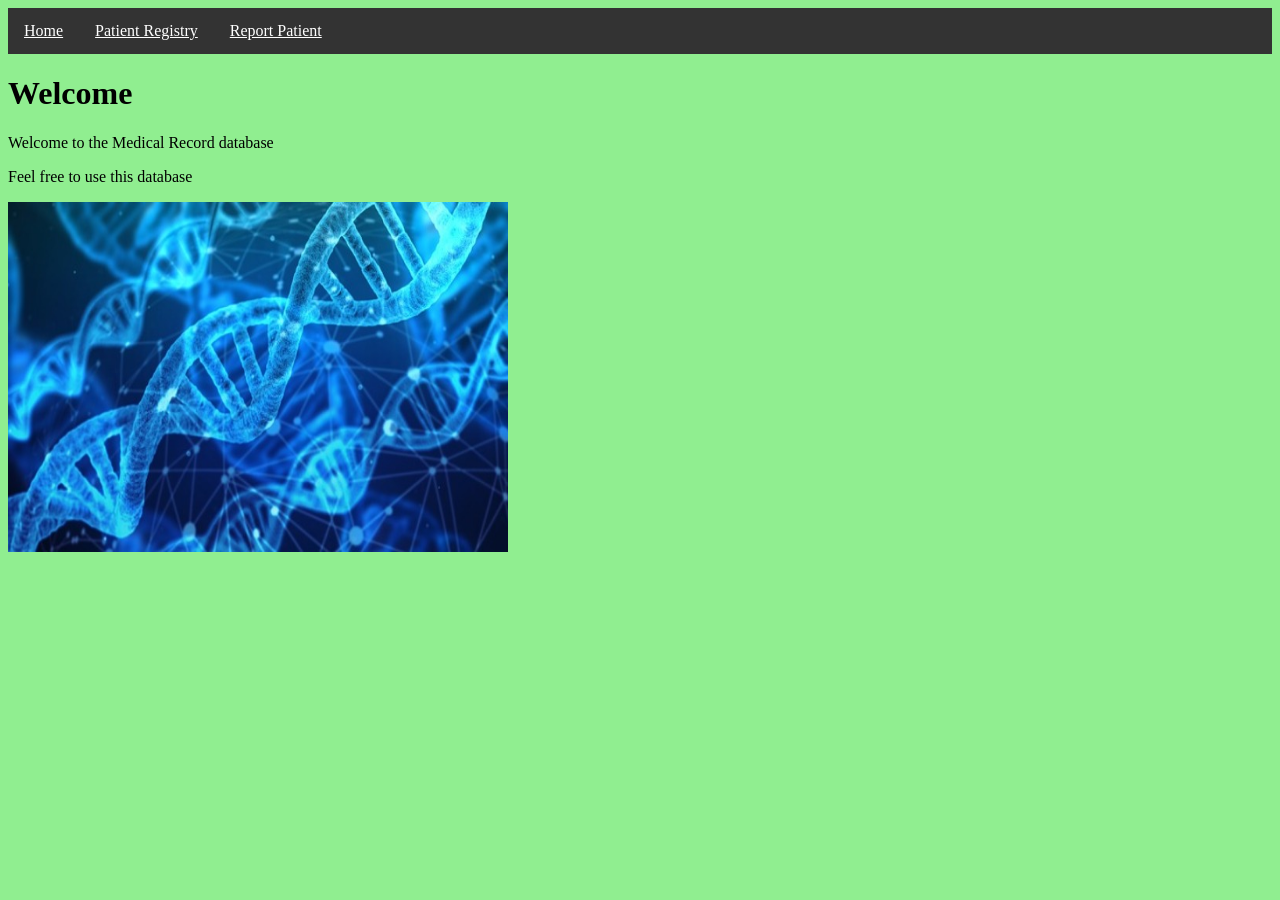
<file: html/index.html>
<!DOCTYPE html>
<html>

<head>
   <link rel="stylesheet" type="text/css" href="style.css">
   <title>Home</title>
</head>

<ul>
  <li><a href="index.html">Home</a></li>
  <li><a href="class.php">Patient Registry</a></li>
  <li><a href="report.php">Report Patient</a></li>

</ul>

<h1>Welcome</h1>

<body>
<p>Welcome to the Medical Record database</p>
<p>Feel free to use this database </p>
<img src="images/genetics.jpg" alt="Cyber logo" width="500" height="350">
</body>

</html>
</file>
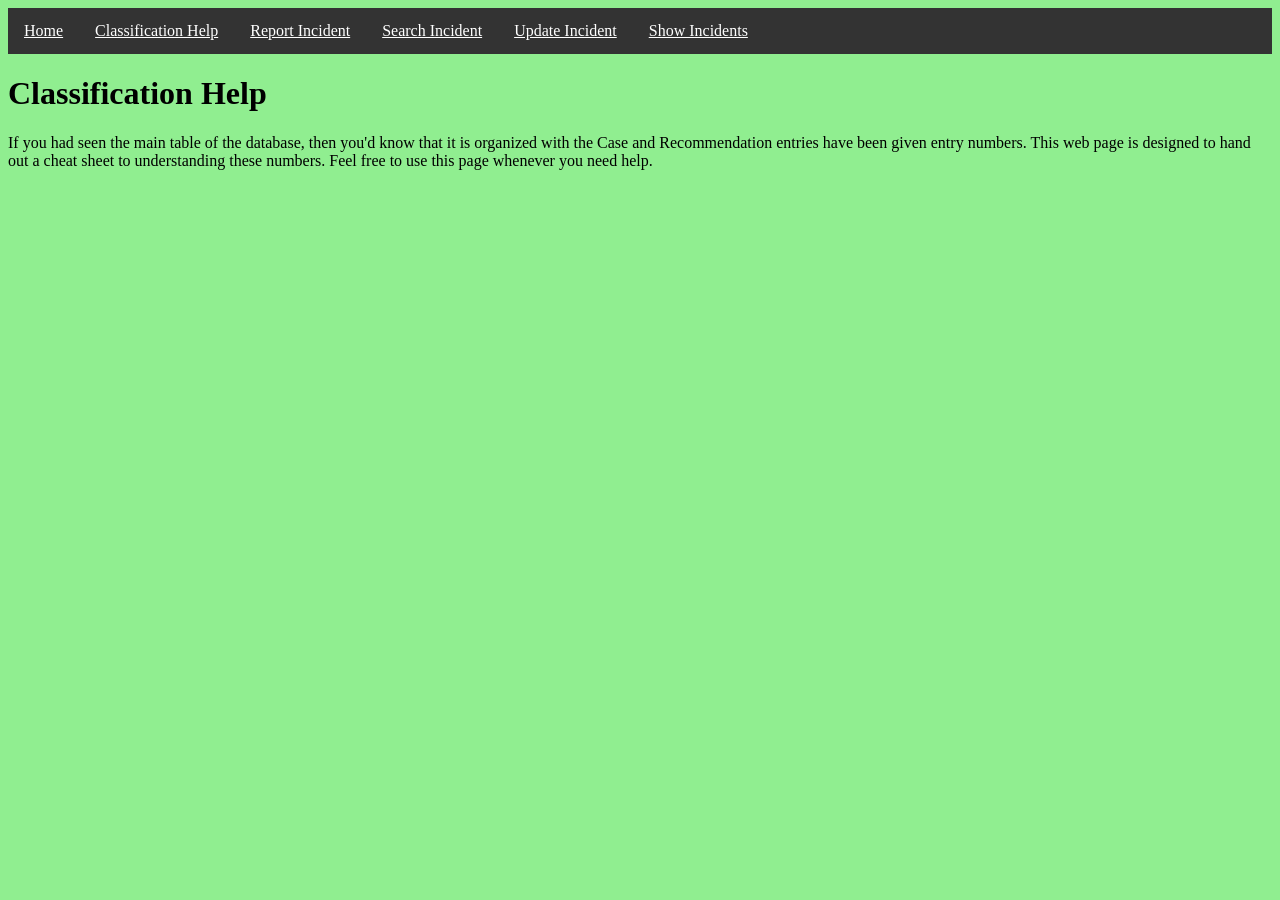
<file: html/class.html>
<html>

<head>
   <link rel="stylesheet" type="text/css" href="style.css">
   <title>Classification Help</title>
</head>

<ul>
  <li><a href="index.html">Home</a></li>
  <li><a href="class.html">Classification Help</a></li>
  <li><a href="report.html">Report Incident</a></li>
  <li><a href="search.html">Search Incident</a></li>
  <li><a href="update.html">Update Incident</a></li>
  <li><a href="list.html">Show Incidents</a></li>
</ul>
<h1>Classification Help</h1>

<body>
<p>If you had seen the main table of the database, then you'd know that it is organized with the Case and Recommendation entries have been given entry numbers. This web page is designed to hand out a cheat sheet to understanding these numbers. Feel free to use this page whenever you need help.</p>

<?php include 'connection.php'?>

</body>


</html>
</file>
<file: html/style.css>
body {
  background-color: lightgreen;
}

ul {
  list-style-type: none;
  margin: 0;
  padding: 0;
  overflow: hidden;
  background-color: #333;
}

li {
  float: left;
}

li a {
  display: block;
  color: white;
  text-align: center;
  padding: 14px 16px;
  text-decoration: none:
}

li a:hover {
  background-color: #111;
}

table, th, td {
   border: 1px solid black;
}
</file>
